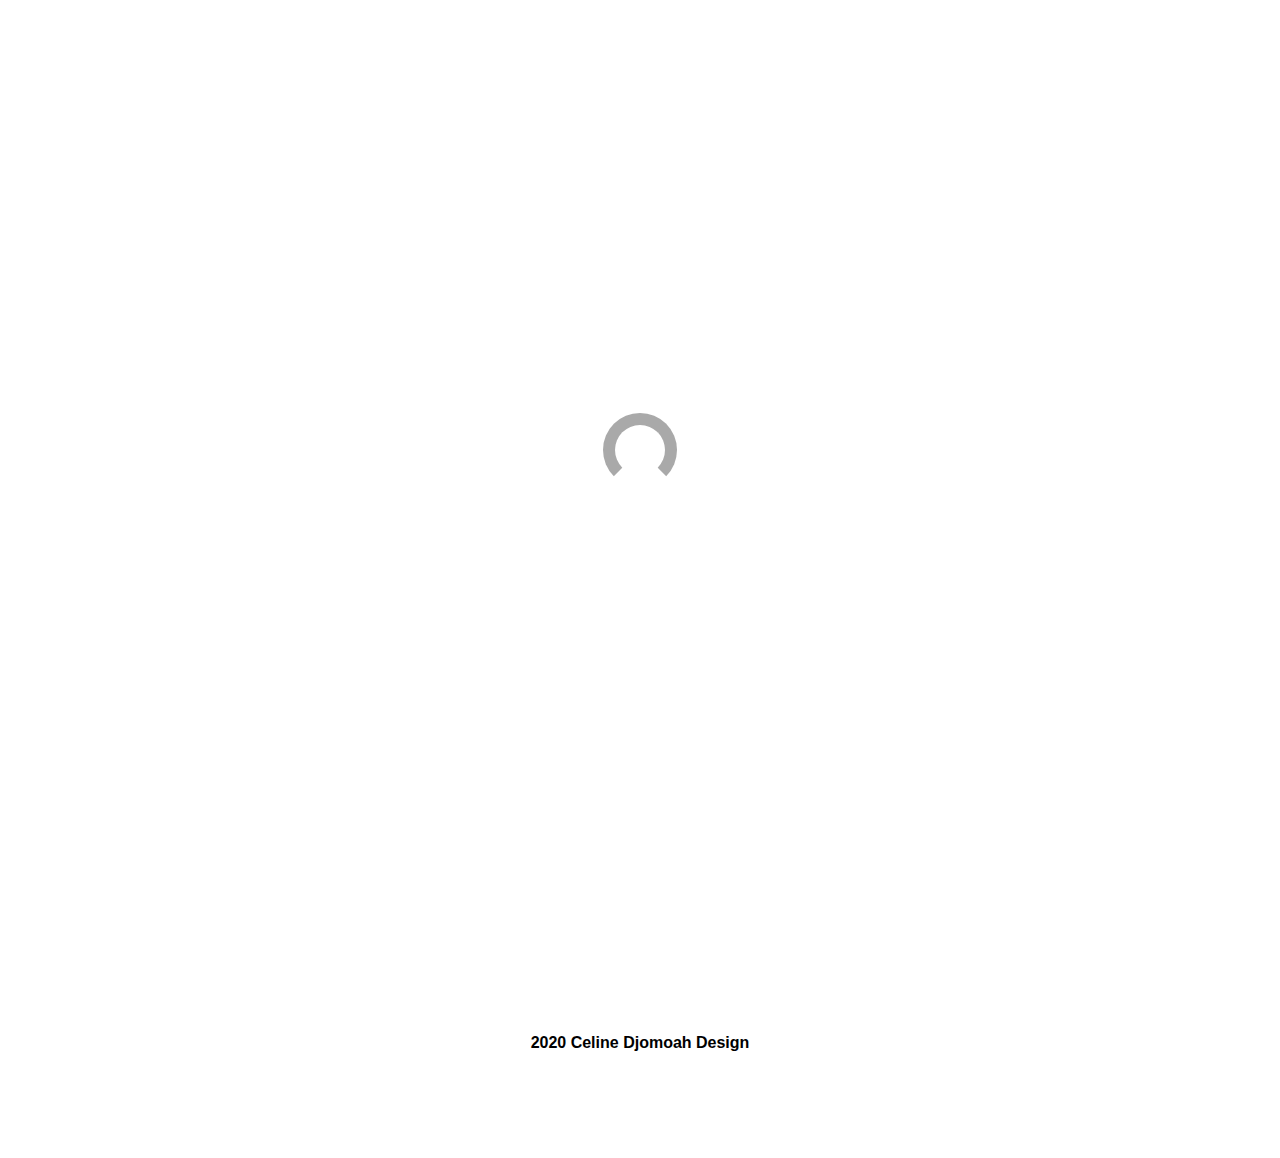
<file: about.html>
<!DOCTYPE html>
<html lang="en">

<head>
    <meta charset="UTF-8">
    <meta name="viewport" content="width=device-width, initial-scale=1.0">
    <meta http-equiv="X-UA-Compatible" content="ie=edge">
    <title>Celine Djomoah</title>
    <link rel="stylesheet" href="https://cdnjs.cloudflare.com/ajax/libs/animate.css/3.7.0/animate.min.css">
    <script src="https://code.jquery.com/jquery-3.3.1.min.js"
        integrity="sha256-FgpCb/KJQlLNfOu91ta32o/NMZxltwRo8QtmkMRdAu8=" crossorigin="anonymous"></script>
    <link rel="stylesheet" href="https://use.fontawesome.com/releases/v5.7.1/css/all.css"
        integrity="sha384-fnmOCqbTlWIlj8LyTjo7mOUStjsKC4pOpQbqyi7RrhN7udi9RwhKkMHpvLbHG9Sr" crossorigin="anonymous">
    <link rel="stylesheet" href="index.css">
</head>

<body>
    <div id="loading">
        <div id="spinner"></div>
    </div>
    <div id="magnify">
        <h1 onclick="closemagnify()"><i class="fas fa-times"></i></h1>
        <div id="img_here"></div>
    </div>
    <header id="header" class="animated slideInDown" style="animation-delay:1.8s;">
        <table>
            <tr>
                <td id="logo"></td>
                <td id="navigation">
                    <a href="index.html">DESIGN</a>
                    <a href="index.html">GRAPHICS</a>
                    <a href="about.html">ABOUT</a>
                </td>
            </tr>
        </table>
    </header>
    <table id="top_part">
        <tr>
            <td id="about" class="animated slideInLeft" style="animation-delay:2s;">
                <h1>I’ve been creating for as long as I can remember from creating simple illustrations from observation to
                    designing journey maps and exploring user experiences. I’m originally from Atlanta, Georgia and am
                    currently living in Boston, Massachusetts for work and school.</h1>
                    <h1>
                        My speciality is front-end web/mobile development and particularly enjoy translating raw data into
                        simple yet elegant HTML & CSS. Beyond programming and design, I enjoy baking desserts and exploring the
                        city of Boston!
                    </h1>
                    <h1>As a passionate and motivated professional, I’m constantly striving to improve my techniques, expand my
                        skillset and find new opportunities to grow. Each of my projects - both solo and collaborative - have
                        provided this growth and allowed me to establish myself within this competitive industry. Please enjoy
                        my portfolio, and feel free to get in touch with any questions.</h1>

            </td>
        </tr>
    </table>
    <div id="footer">
        <center>
            <table>
                <tr>
                    <td class="animated zoomIn" style="animation-delay:2.2s;"><a class="social"><i class="fab fa-linkedin"></i></i></i></a></td>
                </tr>
            </table>
        </center>
        <p>2020 Celine Djomoah Design</p>
    </div>
    <script src="index.js" type="text/javascript"></script>
</body>

</html>
</file>
<file: index.css>
@import url('https://fonts.googleapis.com/css2?family=Open+Sans&display=swap');

body {
    font-family: 'Roboto', sans-serif;
    padding:0px;
    margin:0px;
    max-width:100vw;
    overflow-x:hidden;
    scroll-behavior: smooth;
}

#loading {
    width: 100vw;
    height: 100vh;
    position: fixed;
    background: white;
    z-index: 999;
    display: flex;
    justify-content: center;
    flex-direction: column;
    align-items: center;
}

#spinner {
    animation: rotate 0.56s infinite linear;
    width:50px;
    height:50px;
    border:12px solid darkgrey;
    border-bottom:12px solid #fff;
    border-radius:50%;
    margin:0;
}

@keyframes rotate {
    0% {transform: rotate(0deg);}
    100% {transform: rotate(360deg);}
}

header {
    width:92vw;
    padding:6vh 4vw;
    position:fixed;
    font-weight:bold;
    background:transparent;
    color:#fff;
    transition:0.4s ease-in-out;
    z-index:2;
}

header table {
    width:100%;
}

#logo {
    width:20%;
}

#navigation {
    width:80%;
    text-align:right;
}

#magnify {
    width:100vw;
    height:100vh;
    background:rgba(0, 0, 0, 0.92);
    position:fixed;
    z-index:4;
    display:none;
    flex-direction: column;
    justify-content:center;
}

#magnify h1 {
    position:absolute;
    top:0;
    right:0;
    margin:20px 40px;
    color:#fff;
    transition:0.4s ease-in-out;
}

#magnify h1:hover{
    color: black;
    cursor:pointer;
}

#img_here {
    width:90%;
    height:90%;
    background-size:contain !important;
    background-repeat:no-repeat !important;
    margin:0px auto;
}

/* #logo {
    font-size:24px;
    color:black;
} */

#navigation a {
    color:#000;
    text-decoration:none;
    padding:5px 10px;
    border-bottom:2px solid transparent;
    margin-left:4vw;
    transition:0.4s ease-in-out;
}

#navigation a:hover{
    border-bottom:2px solid #000;
}

#top_part {
    width:100%;
    border:2vh solid #fff;
}

#top_part tr td{
    width:50%;
}

#about {
    width:84% !important;
    height:95vh;
    display:flex;
    flex-direction:column;
    justify-content:center;
    text-align:left;
    padding:0px 8%;
    font-family: 'Roboto', sans-serif;
}

#about h1 {
    font-size:16pt;
    word-wrap:break-word;
}

#about table {
    width:70%;
    margin-top:4vh;
}

#about table tr td {
    width:20% !important;
    text-align:left;
}

.social {
    color:#000;
    font-size:23px;
    padding:12px 17px;
    border-radius:50%;
    background:transparent;
    transition:0.4s ease-in-out;
    font-weight:bold;
    margin:0px 8px;
}

#work {
    width:92vw;
    padding:6vh 4vw;
    font-weight:bold;
}

#work h1 {
    padding:5px 0px;
    border-bottom:4px solid #000;
    width:6%;
}

#photos {
    width:100%;
    columns:3;
    column-gap:4%;
    z-index:1;
    transition:0.4s ease-in-out;
}

#photos img {
    width:100%;
    height:auto;
    margin:4.5% 0px;
    transition:0.4s ease-in-out;
}

#photos img:hover {
    transform: scale(1.1);
    cursor: pointer;
}

#bio {
    width:92vw;
    padding:6vh 4vw;
    font-weight:bold;
}

#bio h1 {
    padding:5px 0px;
    border-bottom:4px solid #000;
    width:8%;
}

h2{
    font-size:16pt;
}
#footer {
    width:100%;
    padding:10vh 0px;
    text-align:center;
    font-weight:bold;
}
#footer a {
    color: #000;
    text-decoration:none;
}
::placeholder {
    color:#000;
}
button:focus {
    outline:none;
}
::-webkit-scrollbar {
    width:5px;
    height:5px;
}
::-webkit-scrollbar-track {
    background: #f1f1f1; 
}
::-webkit-scrollbar-thumb {
    background: rgb(0, 0, 0); 
}
::-webkit-scrollbar-thumb:hover {
    background: rgba(0, 0, 0,0.8); 
}

@media (max-width: 1000px){
    #photos {
    columns:1;
    column-gap:0%;
    }
    #photos img {
        margin:2% 0px;
    }
    #photos img:hover {
        transform: scale(1);
        cursor: pointer;
    }
    #top_part {
        border:0px;
    }
    #top_part tr td{
        width:100%;
        text-align:center;
    }
    #about {
        width:92% !important;
        height:75vh;
        padding-top:20vh !important;
        text-align:center;
        padding:0px 4%;
    }
    #about table {
        width:100%;
        margin-top:6vh;
    }
    #about table tr td {
        text-align:center;
    }
    
    header {
        width:96vw;
        background:#fff;
        padding:4vh 2vw;
        position:absolute;
    }
    #header table tr td {
        width:100%;
        display:block;
        text-align:center;
        padding:15px 0px;
    }
    #navigation a {
        color:#000;
    }
}
</file>
